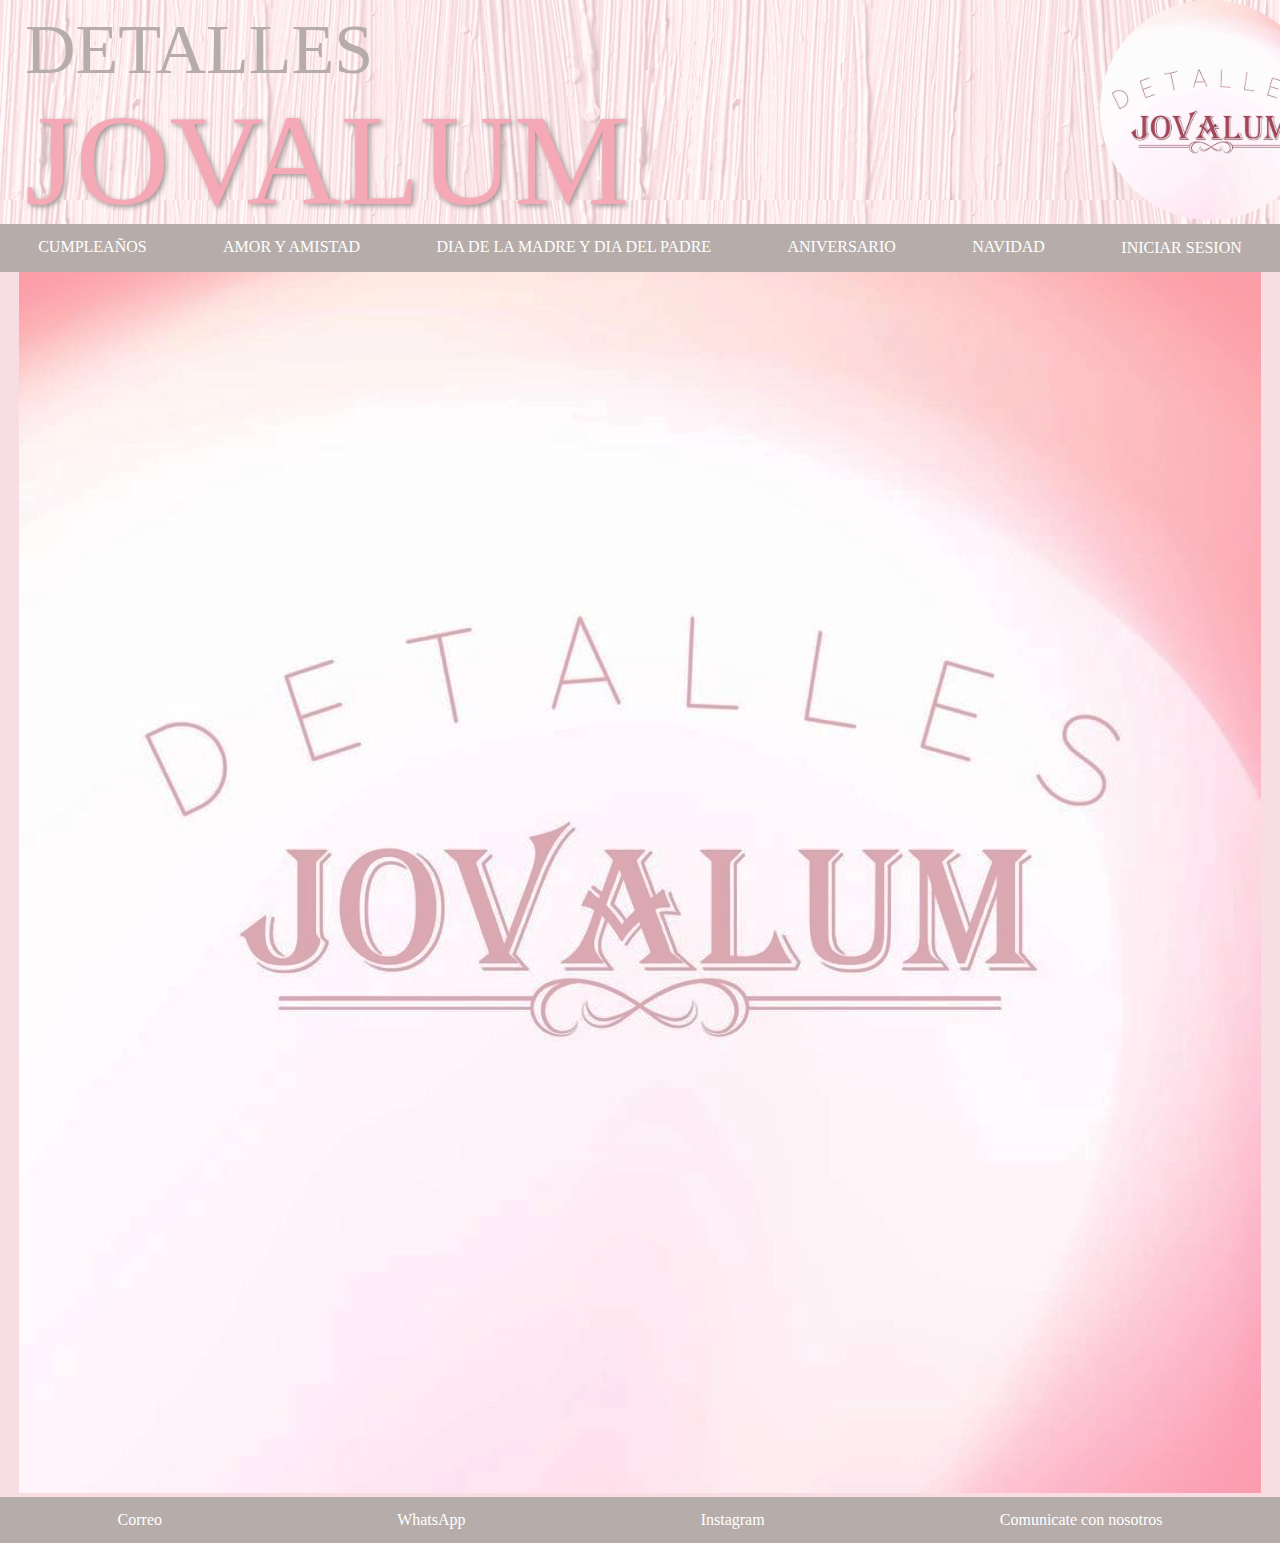
<file: INDEX.html>
<!DOCTYPE html>
<html lang="en">
<head>
    <meta charset="UTF-8">
    <meta http-equiv="X-UA-Compatible" content="IE=edge">
    <meta name="viewport" content="width=device-width, initial-scale=1.0">
    <link rel="stylesheet" href="./css/STYLE.CSS">
    <title>DETALLES JOVALUM</title>
</head>
<body>
    <header>
        <article class="banner">
        <div class="todo">
            <div class="nombre">DETALLES</div>
            <div class="subnombre">JOVALUM</div>
          </div>
        <div>
            <img src="./img/LOGO.png" alt="" width="220px" height="220">
            </div> 
        </article>
</header>
<nav class="menu">
    <a class="enlace" href="cumpleaños.html">CUMPLEAÑOS</a>
    <a class="enlace" href="amoryamistad.html">AMOR Y AMISTAD</a>
    <a class="enlace" href="madreypadre.html">DIA DE LA MADRE Y DIA DEL PADRE</a>
    <a class="enlace" href="aniversario.html">ANIVERSARIO</a>
    <a class="enlace" href="navidad.html">NAVIDAD</a>
    <div class="login">
    <a class="login"  href="./login.html" >INICIAR SESION </a>
</nav>
<section>
    <div>
        <center><img src="./img/fondo2.png" alt=""></center>
    </div>
</section>
<footer>
    <nav class="menu">
        <a class="enlace" href="mailto:carolina9678hotmail.com"> Correo</a>
        <a class="enlace" href="https://wa.link/6lr55u">WhatsApp</a> 
        <a class="enlace" href="https://instagram.com/detalles.jovalum?utm_medium=copy_link">Instagram</a>
        <a class="enlace" href="tel:+573012129937">Comunicate con nosotros</a>
    </nav>

</footer>


</body>
</html>
</file>
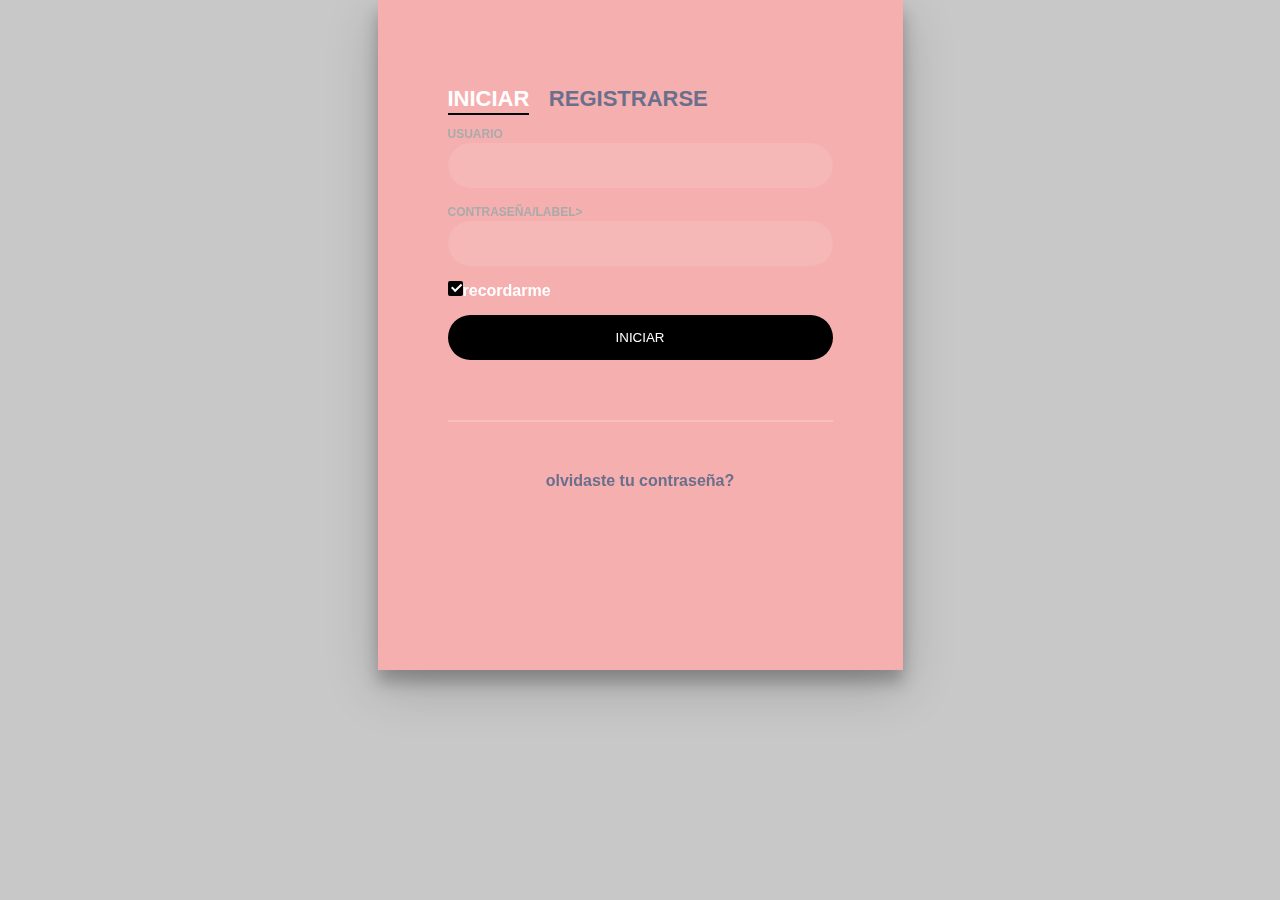
<file: login.html>
<!DOCTYPE html>
<html lang="en">
<head>
    <meta charset="UTF-8">
    <meta http-equiv="X-UA-Compatible" content="IE=edge">
    <meta name="viewport" content="width=device-width, initial-scale=1.0">
    <link rel="stylesheet" href="css/stylelogin.css">
    <title>login</title>
</head>
<body>
    <div class="login-wrap">
        <div class="login-html">
            <input id="tab-1" type="radio" name="tab" class="sign-in" checked><label for="tab-1" class="tab">iniciar</label>
            <input id="tab-2" type="radio" name="tab" class="sign-up"><label for="tab-2" class="tab">registrarse</label>
            <div class="login-form">
                <div class="sign-in-htm">
                    <div class="group">
                        <label for="user" class="label">usuario</label>
                        <input id="user" type="text" class="input">
                    </div>
                    <div class="group">
                        <label for="pass" class="label">contraseña/label>
                        <input id="pass" type="password" class="input" data-type="password">
                    </div>
                    <div class="group">
                        <input id="check" type="checkbox" class="check" checked>
                        <label for="check"><span class="icon"></span>recordarme</label>
                    </div>
                    <div class="group">
                    <input type="submit" class="button" value="INICIAR">
                    </div>
                    <div class="hr"></div>
                    <div class="foot-lnk">
                        <a href="#forgot">olvidaste tu contraseña?</a>
                    </div>
                </div>
                <div class="sign-up-htm">
                    <div class="group">
                        <label for="user" class="label">usuario</label>
                        <input id="user" type="text" class="input">
                    </div>
                    <div class="group">
                        <label for="pass" class="label">contraseña</label>
                        <input id="pass" type="password" class="input" data-type="password">
                    </div>
                    <div class="group">
                        <label for="pass" class="label">repita contraseña</label>
                        <input id="pass" type="password" class="input" data-type="password">
                    </div>
                    <div class="group">
                        <label for="pass" class="label">correo electronico</label>
                        <input id="pass" type="text" class="input">
                    </div>
                    <div class="group">
                        <input type="submit" class="button" value="INSCRIBIRSE">
                    </div>
                    <div class="hr"></div>
                    <div class="foot-lnk">
                        <label for="tab-1">Estas listo?</a>
                    </div>
                </div>
            </div>
        </div>
    </div>
</body>
</html>
</file>
<file: css/STYLE.CSS>
*{
    margin:0%;
}
body{
    background-color:rgb(248, 222, 226);
}
.banner{
    background-image: url("../img/banner3.jpeg");
    display: grid;
    grid-template-columns: 1100px 10px ;
    opacity: 1;
}
.nombre{
    position: absolute;
    top: 10px;
    left: 25px;
    font-family: fantasy; 
    font-size: 70px;
    color:#b6adaa;
}
.subnombre{
    position: absolute;
    top:85px;
    left: 25px;
    font-family: fantasy;
    font-size: 130px;
    color: rgb(245, 169, 182);
    text-shadow: 2px 2px 5px#999391;
}
.menu{
    background-color: #b6adaa  ;
    display: flex;
    justify-content: space-around;
    
    }
.enlace:link, .enlace:visited {
    background-color: #b6adaa ;
    color: white;
    padding: 14px 25px;
    text-align: center;
    text-decoration: none;
    display: inline-block;
  }
.enlace:hover, .enlace:active {
    background-color: pink;
    color: white;
}
.piedepagina{
    background-color: #b6adaa  ;
    display: flexbox;
    justify-content: space-around;
    }
.pie2{
    display: grid;
    grid-template-columns: repeat(3,1fr);
    background-color: #b6adaa  ;
    display: flexbox;
    justify-content: space-around;
}

.login{
    color: white;
    text-align: end;
}
.login:link, .login:visited {
    background-color: #b6adaa ;
    color: white;
    padding: 15px 25px;
    text-align: end;
    text-decoration: none;
    display: inline-block;
  }
.login:hover, .login:active {
    background-color: rgb(212, 89, 109);
    color: white;
}
div.gallery {
    border: 1px solid #ccc;
  }
  
  div.gallery:hover {
    border: 1px solid #777;
  }
  
  div.gallery img {
    width: 100%;
    height: auto;
  }
  
  div.desc {
    padding: 15px;
    text-align: center;
  }
  
  * {
    box-sizing: border-box;
  }
  
  .responsive {
    padding: 0 6px;
    float: left;
    width: 24.99999%;
  }
  
  @media only screen and (max-width: 700px) {
    .responsive {
      width: 49.99999%;
      margin: 6px 0;
    }
  }
  
  @media only screen and (max-width: 500px) {
    .responsive {
      width: 100%;
    }
  }
  
  .clearfix:after {
    content: "";
    display: table;
    clear: both;
  }
</file>
<file: css/stylelogin.css>
body{
	margin:0;
	color:#6a6f8c;
	background:#c8c8c8;
	font:600 16px/18px 'Open Sans',sans-serif;
}
*,:after,:before{box-sizing:border-box}
.clearfix:after,.clearfix:before{content:'';display:table}
.clearfix:after{clear:both;display:block}
a{color:inherit;text-decoration:none}

.login-wrap{
	width:100%;
	margin:auto;
	max-width:525px;
	min-height:670px;
	position:relative;
	background:url(https://raw.githubusercontent.com/khadkamhn/day-01-login-form/master/img/bg.jpg) no-repeat center;
	box-shadow:0 12px 15px 0 rgba(0,0,0,.24),0 17px 50px 0 rgba(0,0,0,.19);
}
.login-html{
	width:100%;
	height:100%;
	position:absolute;
	padding:90px 70px 50px 70px;
	background:#F5AFAF
}
.login-html .sign-in-htm,
.login-html .sign-up-htm{
	top:0;
	left:0;
	right:0;
	bottom:0;
	position:absolute;
	transform:rotateY(180deg);
	backface-visibility:hidden;
	transition:all .4s linear;
}
.login-html .sign-in,
.login-html .sign-up,
.login-form .group .check{
	display:none;
}
.login-html .tab,
.login-form .group .label,
.login-form .group .button{
	text-transform:uppercase;
}
.login-html .tab{
	font-size:22px;
	margin-right:15px;
	padding-bottom:5px;
	margin:0 15px 10px 0;
	display:inline-block;
	border-bottom:2px solid transparent;
}
.login-html .sign-in:checked + .tab,
.login-html .sign-up:checked + .tab{
	color:#fff;
	border-color:black;
}
.login-form{
	min-height:345px;
	position:relative;
	perspective:1000px;
	transform-style:preserve-3d;
}
.login-form .group{
	margin-bottom:15px;
}
.login-form .group .label,
.login-form .group .input,
.login-form .group .button{
	width:100%;
	color:#fff;
	display:block;
}
.login-form .group .input,
.login-form .group .button{
	border:none;
	padding:15px 20px;
	border-radius:25px;
	background:rgba(255,255,255,.1);
}
.login-form .group input[data-type="password"]{
	text-security:circle;
	-webkit-text-security:circle;
}
.login-form .group .label{
	color:#aaa;
	font-size:12px;
}
.login-form .group .button{
	background:black;
}
.login-form .group label .icon{
	width:15px;
	height:15px;
	border-radius:2px;
	position:relative;
	display:inline-block;
	background:rgba(255,255,255,.1);
}
.login-form .group label .icon:before,
.login-form .group label .icon:after{
	content:'';
	width:10px;
	height:2px;
	background:#fff;
	position:absolute;
	transition:all .2s ease-in-out 0s;
}
.login-form .group label .icon:before{
	left:3px;
	width:5px;
	bottom:6px;
	transform:scale(0) rotate(0);
}
.login-form .group label .icon:after{
	top:6px;
	right:0;
	transform:scale(0) rotate(0);
}
.login-form .group .check:checked + label{
	color:#fff;
}
.login-form .group .check:checked + label .icon{
	background:black;
}
.login-form .group .check:checked + label .icon:before{
	transform:scale(1) rotate(45deg);
}
.login-form .group .check:checked + label .icon:after{
	transform:scale(1) rotate(-45deg);
}
.login-html .sign-in:checked + .tab + .sign-up + .tab + .login-form .sign-in-htm{
	transform:rotate(0);
}
.login-html .sign-up:checked + .tab + .login-form .sign-up-htm{
	transform:rotate(0);
}

.hr{
	height:2px;
	margin:60px 0 50px 0;
	background:rgba(255,255,255,.2);
}
.foot-lnk{
	text-align:center;
}
</file>
